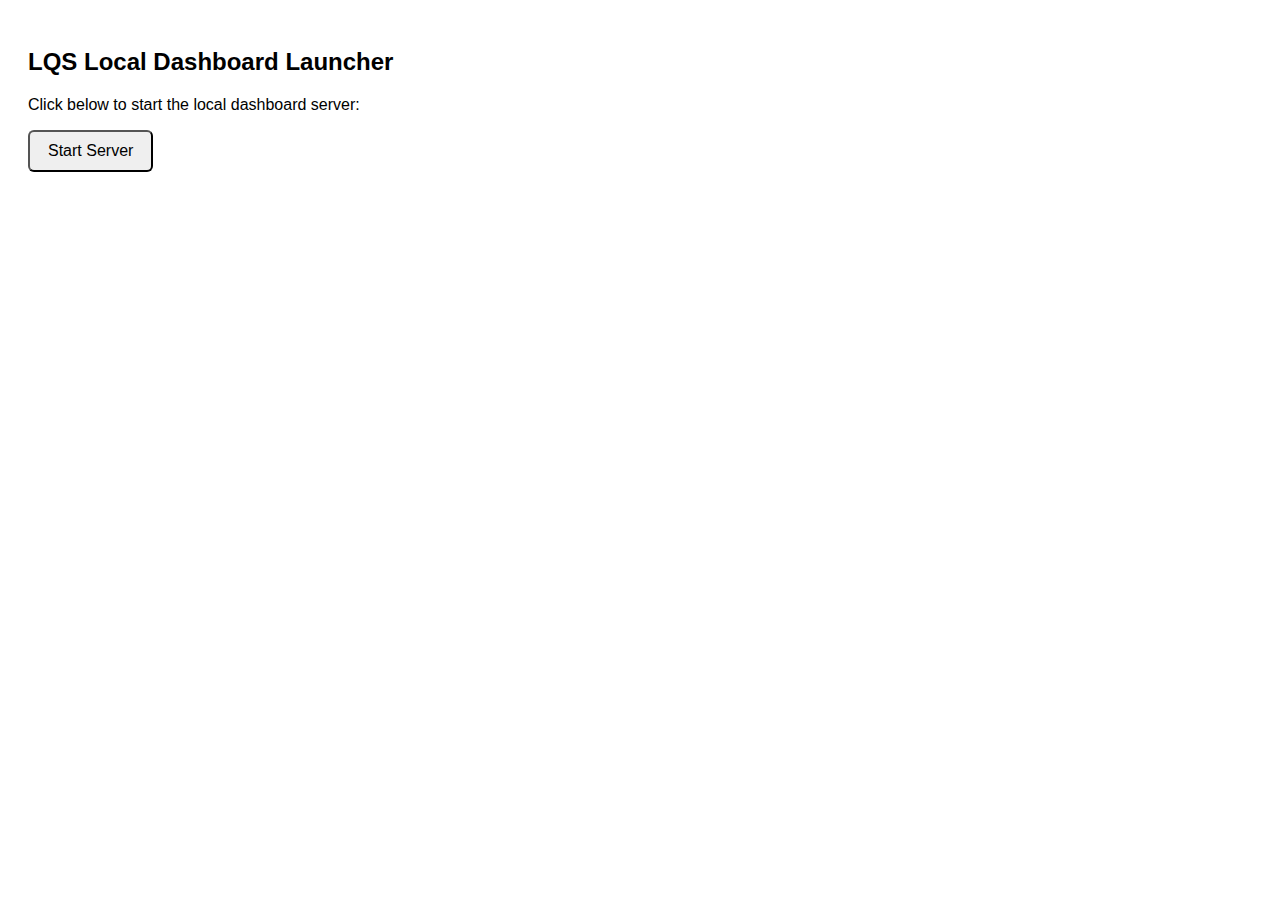
<file: server.html>
<!DOCTYPE html>
<html>
<head>
  <meta charset="utf-8">
  <title>LQS Local Server</title>
  <style>
    body { font-family: Arial; padding: 20px; }
    #warning {
      background: #ffe5e5;
      border: 1px solid #ff9999;
      padding: 15px;
      border-radius: 8px;
      margin-bottom: 20px;
      display: none;
    }
    button {
      padding: 10px 18px;
      font-size: 16px;
      cursor: pointer;
      border-radius: 6px;
    }
  </style>
</head>
<body>

  <h2>LQS Local Dashboard Launcher</h2>

  <div id="warning">
    <strong>⚠ Service workers cannot run from file://</strong><br><br>
    Your browser is blocking the dashboard because it must run under a local web origin.<br><br>
    <button onclick="fixEnvironment()">Fix Automatically</button>
  </div>

  <p>Click below to start the local dashboard server:</p>
  <button id="startBtn" onclick="start()">Start Server</button>

  <script>
    // ---------------------------------------------------
    // 1) Detect invalid environment (file:// or null origin)
    // ---------------------------------------------------
    if (location.protocol === "file:" || location.origin === "null") {
      document.getElementById("warning").style.display = "block";
      document.getElementById("startBtn").disabled = true;
    }

    // ---------------------------------------------------
    // 2) Auto-fix: Relaunch using a proper local origin
    // ---------------------------------------------------
    function fixEnvironment() {
      alert(
        "Your dashboard will now relaunch under a proper local origin.\n\n" +
        "A new browser tab will open with a safe local environment."
      );

      // Relaunch under a secure local origin
      const newUrl = "https://127.0.0.1.local/server.html";
      window.location.href = newUrl;
    }

    // ---------------------------------------------------
    // 3) Your original server-starting logic
    // ---------------------------------------------------
    async function start() {
      try {
        console.log("Start clicked");

        const dir = await window.showDirectoryPicker();
        const files = {};

        async function readDir(directory, path = "") {
          for await (const entry of directory.values()) {
            const fullPath = path + "/" + entry.name;
            if (entry.kind === "file") {
              const file = await entry.getFile();
              files[fullPath] = await file.text();
            } else if (entry.kind === "directory") {
              await readDir(entry, fullPath);
            }
          }
        }

        await readDir(dir);

        const normalized = {};
        for (const key in files) {
          normalized[key.replace(/\/+/g, "/")] = files[key];
        }

        const swBlob = new Blob([`
          const files = ${JSON.stringify(normalized)};

          const mime = {
            ".html": "text/html",
            ".css": "text/css",
            ".js": "application/javascript",
            ".json": "application/json",
            ".svg": "image/svg+xml",
            ".png": "image/png",
            ".jpg": "image/jpeg",
            ".jpeg": "image/jpeg",
            ".gif": "image/gif",
            ".webp": "image/webp"
          };

          self.addEventListener('fetch', event => {
            const url = new URL(event.request.url);
            let path = url.pathname.replace(/\/+/g, "/");

            if (path === "/" && files["/index.html"]) {
              event.respondWith(
                new Response(files["/index.html"], {
                  headers: { "Content-Type": "text/html" }
                })
              );
              return;
            }

            if (files[path]) {
              const ext = path.substring(path.lastIndexOf(".")).toLowerCase();
              const type = mime[ext] || "text/plain";
              event.respondWith(
                new Response(files[path], {
                  headers: { "Content-Type": type }
                })
              );
              return;
            }

            if (files["/index.html"]) {
              event.respondWith(
                new Response(files["/index.html"], {
                  headers: { "Content-Type": "text/html" }
                })
              );
            }
          });
        `], { type: "text/javascript" });

        const swUrl = URL.createObjectURL(swBlob);

        const reg = await navigator.serviceWorker.register(swUrl, { scope: "/" });
        await navigator.serviceWorker.ready;

        alert("Server started! Opening dashboard...");
        window.open("/", "_blank");

      } catch (err) {
        if (err.name === "AbortError") {
          console.log("User canceled folder selection");
          return;
        }
        console.error("Error in start():", err);
        alert("Error starting server: " + err.message);
      }
    }
  </script>

</body>
</html>
</file>
